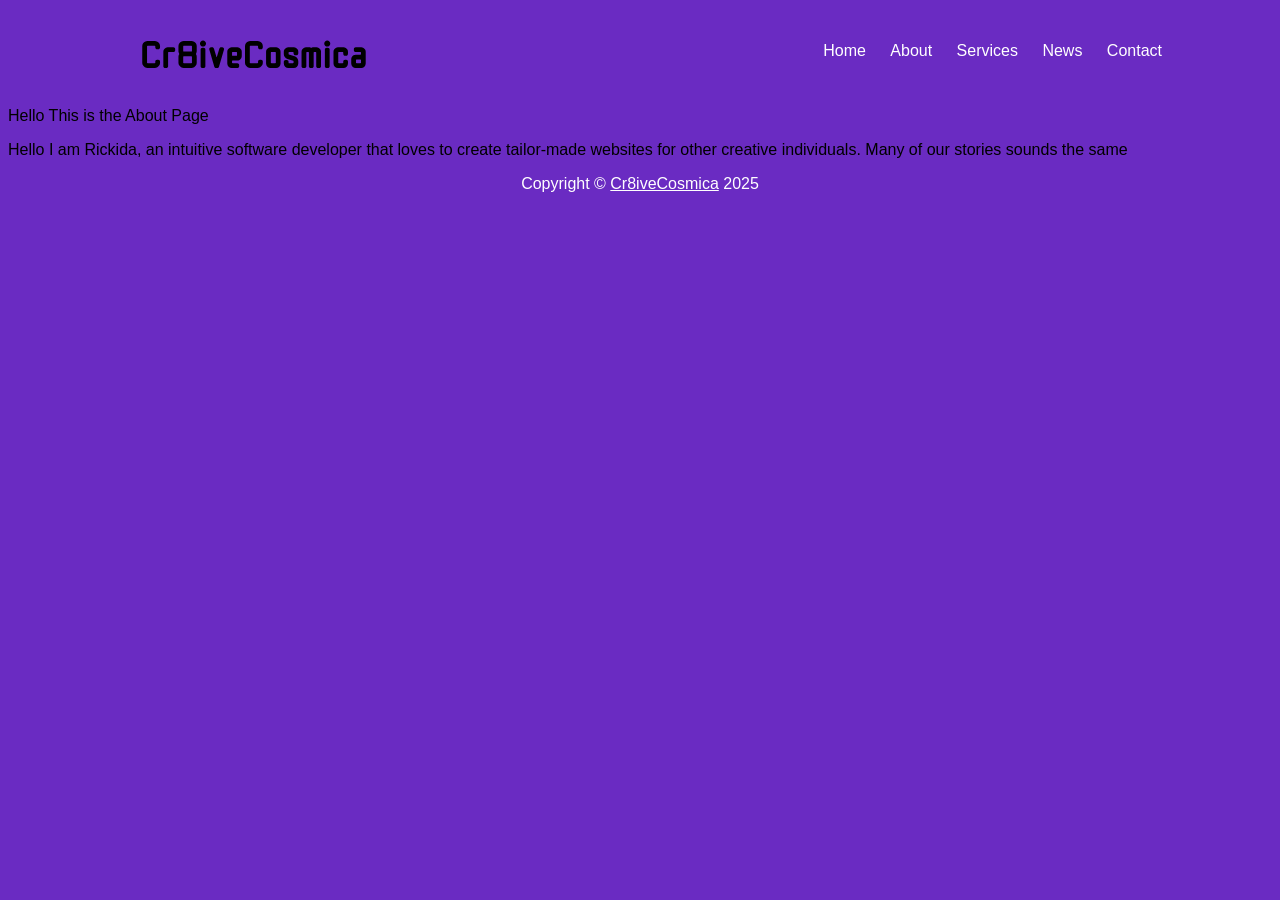
<file: about.html>
<!DOCTYPE html>
<html lang="en">
<head>
    <meta charset="UTF-8">
    <meta name="viewport" content="width=device-width" initial-scale="1.0">
    <title>About Us</title>
    <link rel="stylesheet" href="style.css"
</head>
<body>
    <header>
            <nav>
                <div class="left-nav">
                    <img src="assets/header logo.svg" alt="">
                </div>
                <div class="right-nav">
                    <ul>
                        <li><a href="index.html">Home</a></li>
                        <li><a href="about.html" target="_blank">About</a></li>
                        <li><a href="services.html">Services</a></li>
                        <li><a href="news.html">News</a></li>
                        <li><a href="contact.html">Contact</a></li>
                    </ul>
                </div>
            </nav>
        </header>
    <p>Hello This is the About Page</p>
    <p>Hello I am Rickida, an intuitive software developer that loves to create tailor-made websites for other creative individuals. Many of our stories sounds the same</p>
    </body>
 <footer>
            Copyright &copy; <a href="" rel="noreferrer noopener">Cr8iveCosmica</a> 2025
        </footer>   
</html>
</file>
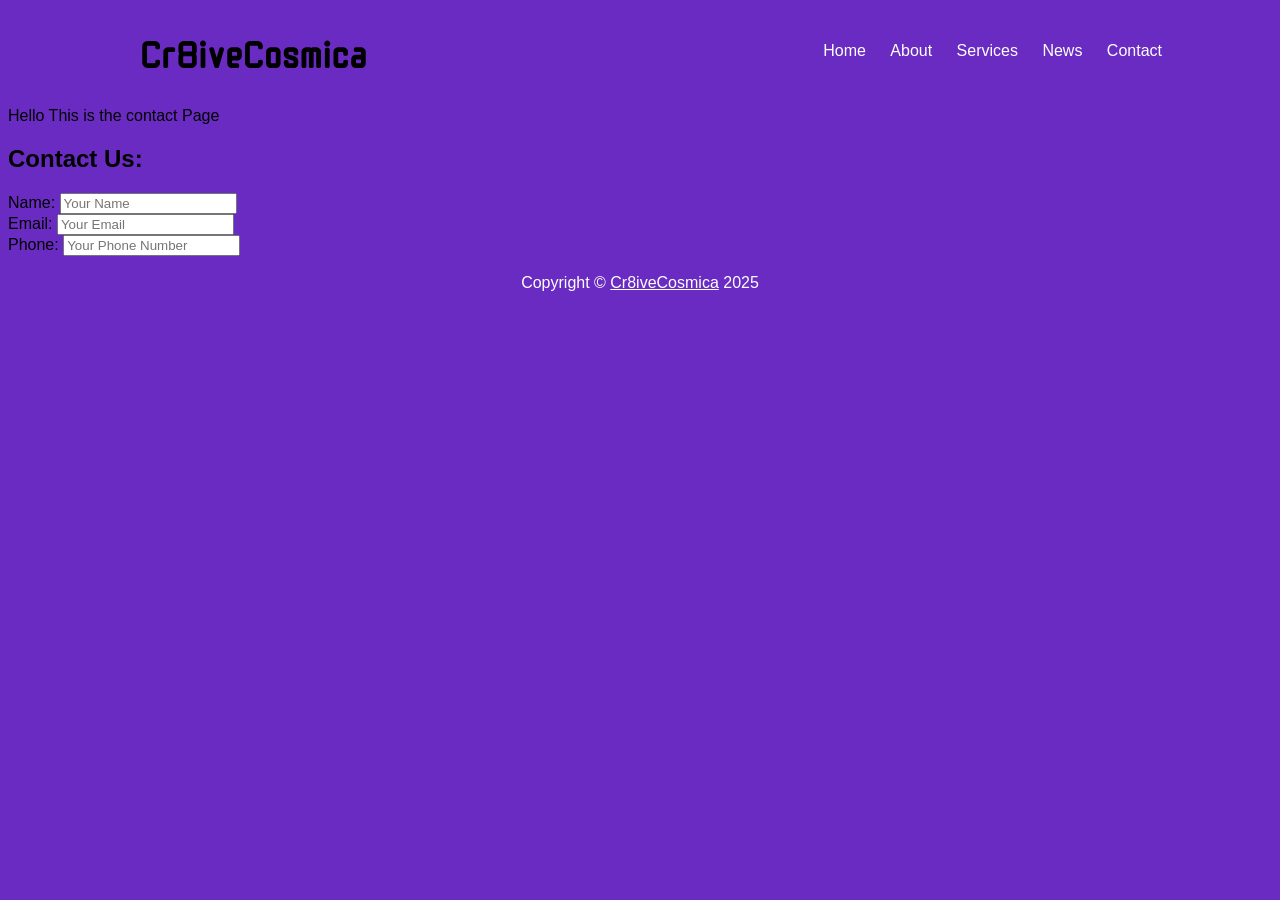
<file: contact.html>
<!DOCTYPE html>
<html lang="en">
<head>
    <meta charset="UTF-8">
    <meta name="viewport" content="width=device-width" initial-scale="1.0">
    <title>About Us</title>
    <link rel="stylesheet" href="style.css"
</head>
<body>
    <header>
            <nav>
                <div class="left-nav">
                    <img src="assets/header logo.svg" alt="">
                </div>
                <div class="right-nav">
                    <ul>
                        <li><a href="index.html">Home</a></li>
                        <li><a href="about.html" target="_blank">About</a></li>
                        <li><a href="services.html">Services</a></li>
                        <li><a href="news.html">News</a></li>
                        <li><a href="contact.html">Contact</a></li>
                    </ul>
                </div>
            </nav>
        </header>
    <p>Hello This is the contact Page</p>
    <form><h2>Contact Us:</h2>
        Name: <input type="text" name="name" placeholder="Your Name"><br>
        Email: <input type="email" name="email" placeholder="Your Email"><br>
        Phone: <input type="tel" name="phone" placeholder="Your Phone Number"></form><br>
        
    </form>
    </body>
 <footer>
            Copyright &copy; <a href="" rel="noreferrer noopener">Cr8iveCosmica</a> 2025
        </footer>   
</html>
</file>
<file: style.css>
body {
    background-color: #6A2BC2;
    font-family: "montserrat", sans-serif;

}

header {
    display: block;
    flex-direction: row;
    padding-left: 90px;
    padding-right: 90px;
    background-color: #6A2BC2;
}

nav {
    display: flex;
    flex-direction: row;
    justify-content: space-between;
    margin: 10px;
}

.left-nav {
    display: inline-flex;
    flex-direction: row;
    justify-content: left;
    align-items: left;
    
}

.right-nav {
    display: inline-flex;
    flex-direction: row;
    justify-content: flex-end;
    align-items: right;
    
}

.right-nav ul {
    list-style-type: none;
    justify-content: center;
    align-items: center;
    margin: auto;
    
}

.right-nav ul li {
    display: inline;
    padding: 10px;    
}

.right-nav ul li a {
    text-decoration: none;
    color: #ffffff;
}

.hero-section {
    padding: 120px;
    display: flex;
    flex-direction: row;
    flex-wrap: wrap;
    justify-content: center;
    background-color: #6A2BC2;
    gap: 20px;
    flex-grow: 1;
}

.hero-description {
    border: 20px solid transparent;
    flex: 1 300px;
    padding: 40px;
    box-sizing: border-box;
}

.hero-description h2 {
    color: white;
    font-size: 2.5em;
}

.hero-description p {
    color: white;
    font-size: 1.2em;
    margin-top: 20px;
}

.hero-description a {
    display: inline-block;
    margin-top: 20px;
}

.hero-description a img {
    width: 150px;
    height: auto;
}

.hero-image {
    display: inline;
    border: 20px solid transparent;
    flex: 1 300px;

}

.hero-image img {
    width: 100%;
    height: auto;
    align-items: center;
    justify-content: center;
}



.features-section {
    display: flex;
    flex-direction: row;
    gap: 40px;
    height: 100%;
    justify-content: center;
    align-items: center;
    background-color: #ffffff;
    margin: -25px -25px;
    padding-bottom: 50px;
    flex-wrap: wrap;
    flex: 1 1 auto;
}

h2 .featured {
    display: block;
    text-align: center;
    font-size: 1.6em;
    background-color: #ffffff;
    margin: -25px -25px;
    padding: 50px;
   

}


.feature-info {
    display: flex;
    flex-direction: column;
    width: 300px;
    height: auto;
    text-align: justify;
    flex-wrap: wrap;
    flex-shrink: 1;
}


.feature-info img{
    width: 100%;
    border-radius: 10px;
}

.quote-section {
    display: flex;
    flex-direction: column;
    padding: 200px;
    background-color: #c8a3fc;
    margin: -25px -25px;
}

blockquote {
    display: flex;
    flex-direction: row;
    font-size: 2em;
    font-weight: 100;
    width: 50%;
    font-style: italic;
    justify-content: center;
    margin: 0 auto;
    flex-wrap: wrap;
    flex: 1 1 auto;
}

.quote-section p {
    text-align: right;
    margin-right: 400px;
    font-weight: bold;
    font-size: 1.9em;
}

.call-to-action-section {
    display: flex;
    min-height: 500px;
    height: 100%;
    background-color: #ffffff;
    margin: -25px -25px;
    flex-direction: row;
    justify-content: center;
    align-items: center;
    flex-wrap: wrap;
    padding: 20px;
    flex: 1 1 auto;
    
    

}

.cta-box {
    display: flex;
    background-color: #6A2BC2;
    border-radius: 10px;
    display: flex;
    height: 50%
    
  
   
}

.cta-description {
    justify-content: left;
    align-items: left;
    width: 900px;
    color: white;
    padding: 50px;
    
}

.cta-description p {
    width: 700px;
}

.cta-button {
    display: flex;
    flex-direction: column;
    justify-content: center;
    align-items: center;
    width: 25%;


    
}

.cta-button img {
    width: 150px;
    height: auto;
}


footer {
    background-color: #6A2BC2;
    margin: -25px -25px;
    color: white;
    text-align: center;
    padding: 25px;
}

footer a:visited {
    color: white;
}

footer a:hover {
    color: rgb(223, 89, 171);
}

footer a:active {
    color: red;
}
</file>
